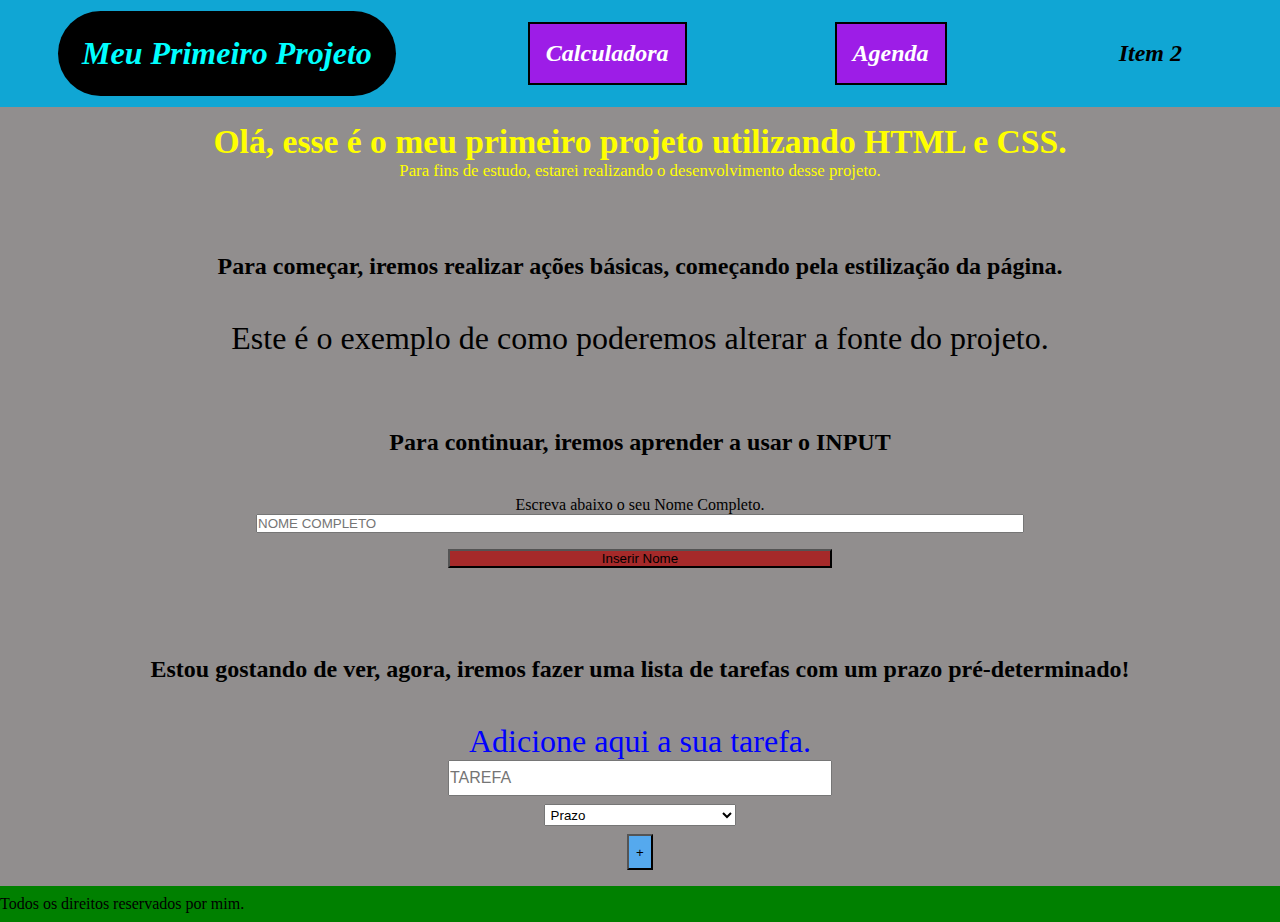
<file: index.html>
<!DOCTYPE html>
<html lang="pt-br">
<head>
    <meta charset="UTF-8">
    <meta name="viewport" content="width=device-width, initial-scale=1.0">
    <title>Meu Projeto</title>
    <link rel="stylesheet" href="style.css">
    <script src="index.js" defer></script>
</head>
<body>
    <header class="cabecalho">
        <h1 class="titulo">Meu Primeiro Projeto</h1>
        <h2 class="link1">Calculadora</h2>
        <h2 class="link2">Agenda</h2>
        <h2 class="link3">Item 2</h2>
    </header>

    <main>
        <div class="inicio">
            <h1>Olá, esse é o meu primeiro projeto utilizando HTML e CSS.</h1>
            <p>Para fins de estudo, estarei realizando o desenvolvimento desse projeto.</p>
        </div>
        <div>
            <h2>Para começar, iremos realizar ações básicas, começando pela estilização da página.</h2>
            <p class="fonte">Este é o exemplo de como poderemos alterar a fonte do projeto.</p>
        </div>
        <div class="input">
            <h2>Para continuar, iremos aprender a usar o INPUT</h2>
            <label>Escreva abaixo o seu Nome Completo.</label>
            <input placeholder="NOME COMPLETO" id="nome">
            <button id="botao">Inserir Nome</button>
            <p id="seunome"></p>
        </div>
        <div class="input">
            <h2>Estou gostando de ver, agora, iremos fazer uma lista de tarefas com um prazo pré-determinado!</h2>
            <label id="text">Adicione aqui a sua tarefa.</label>
            <input placeholder="TAREFA" id="tarefas">
            <select id="mesesTarefa">
                <option value="disabled" disabled selected>Prazo</option>
                <option value="2 meses">2 meses</option>
                <option value="4 meses">4 meses</option>
                <option value="6 meses">6 meses</option>
            </select>
            <ul id="listaDeTarefa"></ul>
            <button id="botao2">+</button>
        </div>
    </main>

    <footer class="rodape">
        <p>Todos os direitos reservados por mim.</p>
    </footer>
</body>
</html>
</file>
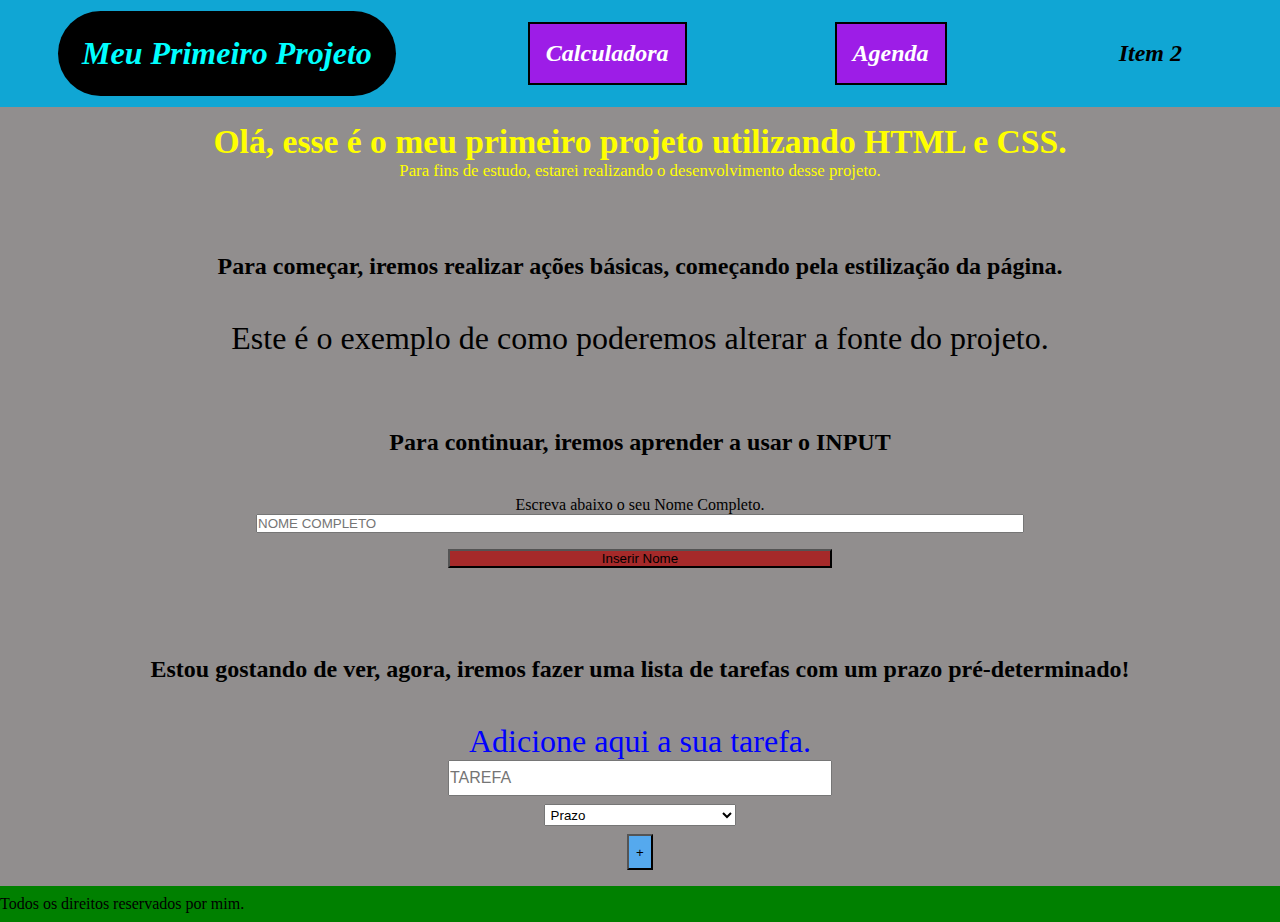
<file: projeto/index.html>
<!DOCTYPE html>
<html lang="pt-br">
<head>
    <meta charset="UTF-8">
    <meta name="viewport" content="width=device-width, initial-scale=1.0">
    <title>Meu Projeto</title>
    <link rel="stylesheet" href="style.css">
    <script src="index.js" defer></script>
</head>
<body>
    <header class="cabecalho">
        <h1 class="titulo">Meu Primeiro Projeto</h1>
        <h2 class="link1">Calculadora</h2>
        <h2 class="link2">Agenda</h2>
        <h2 class="link3">Item 2</h2>
    </header>

    <main>
        <div class="inicio">
            <h1>Olá, esse é o meu primeiro projeto utilizando HTML e CSS.</h1>
            <p>Para fins de estudo, estarei realizando o desenvolvimento desse projeto.</p>
        </div>
        <div>
            <h2>Para começar, iremos realizar ações básicas, começando pela estilização da página.</h2>
            <p class="fonte">Este é o exemplo de como poderemos alterar a fonte do projeto.</p>
        </div>
        <div class="input">
            <h2>Para continuar, iremos aprender a usar o INPUT</h2>
            <label>Escreva abaixo o seu Nome Completo.</label>
            <input placeholder="NOME COMPLETO" id="nome">
            <button id="botao">Inserir Nome</button>
            <p id="seunome"></p>
        </div>
        <div class="input">
            <h2>Estou gostando de ver, agora, iremos fazer uma lista de tarefas com um prazo pré-determinado!</h2>
            <label id="text">Adicione aqui a sua tarefa.</label>
            <input placeholder="TAREFA" id="tarefas">
            <select id="mesesTarefa">
                <option value="disabled" disabled selected>Prazo</option>
                <option value="2 meses">2 meses</option>
                <option value="4 meses">4 meses</option>
                <option value="6 meses">6 meses</option>
            </select>
            <ul id="listaDeTarefa"></ul>
            <button id="botao2">+</button>
        </div>
    </main>

    <footer class="rodape">
        <p>Todos os direitos reservados por mim.</p>
    </footer>
</body>
</html>
</file>
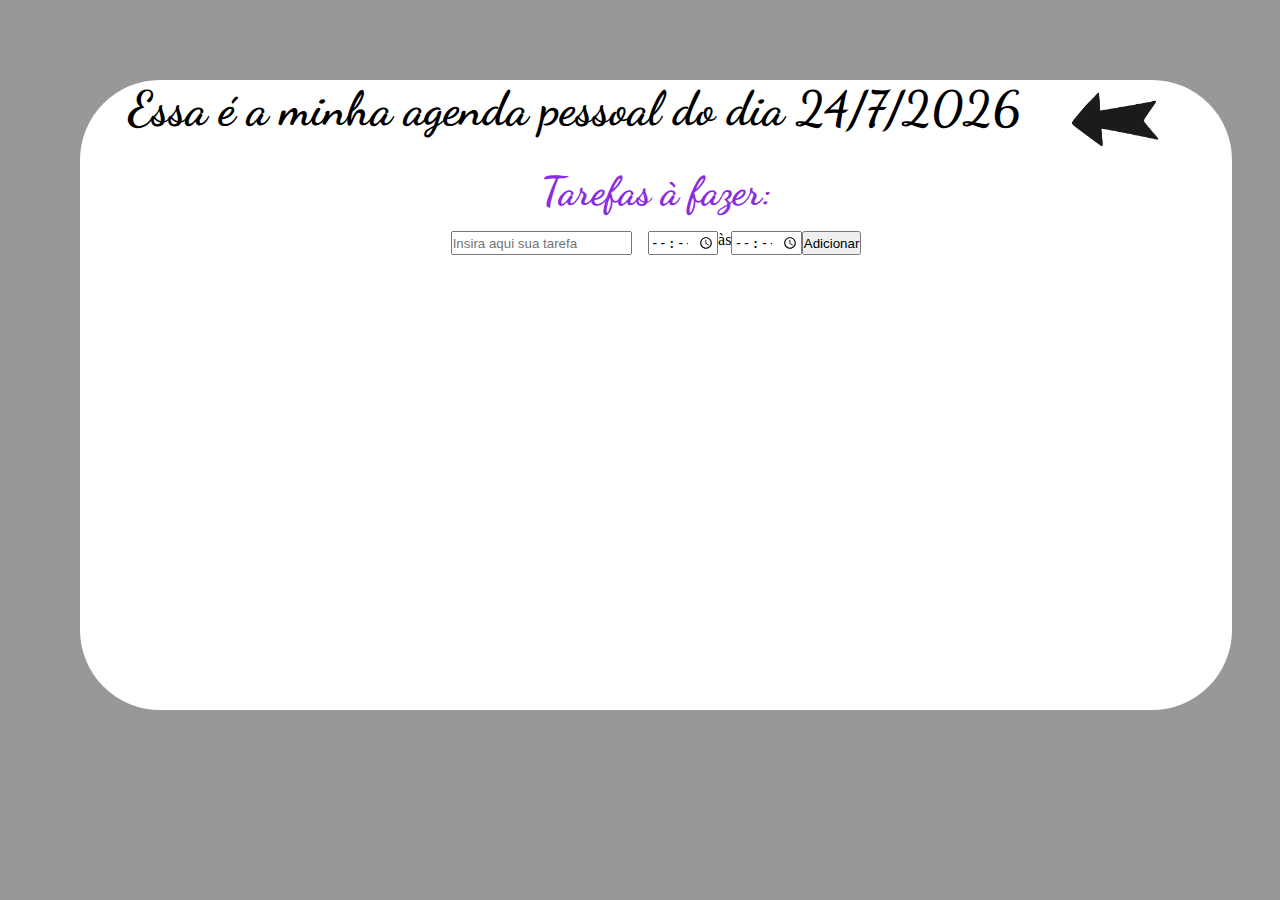
<file: agenda.html>
<!DOCTYPE html>
<html lang="pt-br">

<head>
    <meta charset="UTF-8">
    <meta name="viewport" content="width=device-width, initial-scale=1.0">
    <title>Document</title>
    <link rel="stylesheet" href="agenda.css">
    <script src="agenda.js" defer></script>
</head>

<body>
    <main>
        <div id="titulo">
            <h1 id="dataAgenda">Essa é a minha agenda do dia x</h1>
            <img src="/images/ilustracao-de-seta-isolada_23-2151904237.avif" id="voltar">
        </div>
        <div>
            <h2 id="tarefaTitle">Tarefas à fazer:</h2>
        </div>
        <div id="inserirTarefa">
            <input type="text" placeholder="Insira aqui sua tarefa" id="tarefa">
            <input type="time" placeholder="hh:mm" id="horario1">às
            <input type="time" placeholder="hh:mm" id="horario2">
            <button id="botaoTarefa">Adicionar</button>
        </div>
        <div id="inputCamp" class="invisible">
            <input type="text" placeholder="Novo nome da tarefa" id="updateTask" class="invisible">
            <button id="enviarUpdate" class="invisible">Enviar</button>
        </div>
        <div>
            <p id="error"></p>
            <ul id="listaTarefa">
            </ul>
        </div>
    </main>

</body>

</html>
</file>
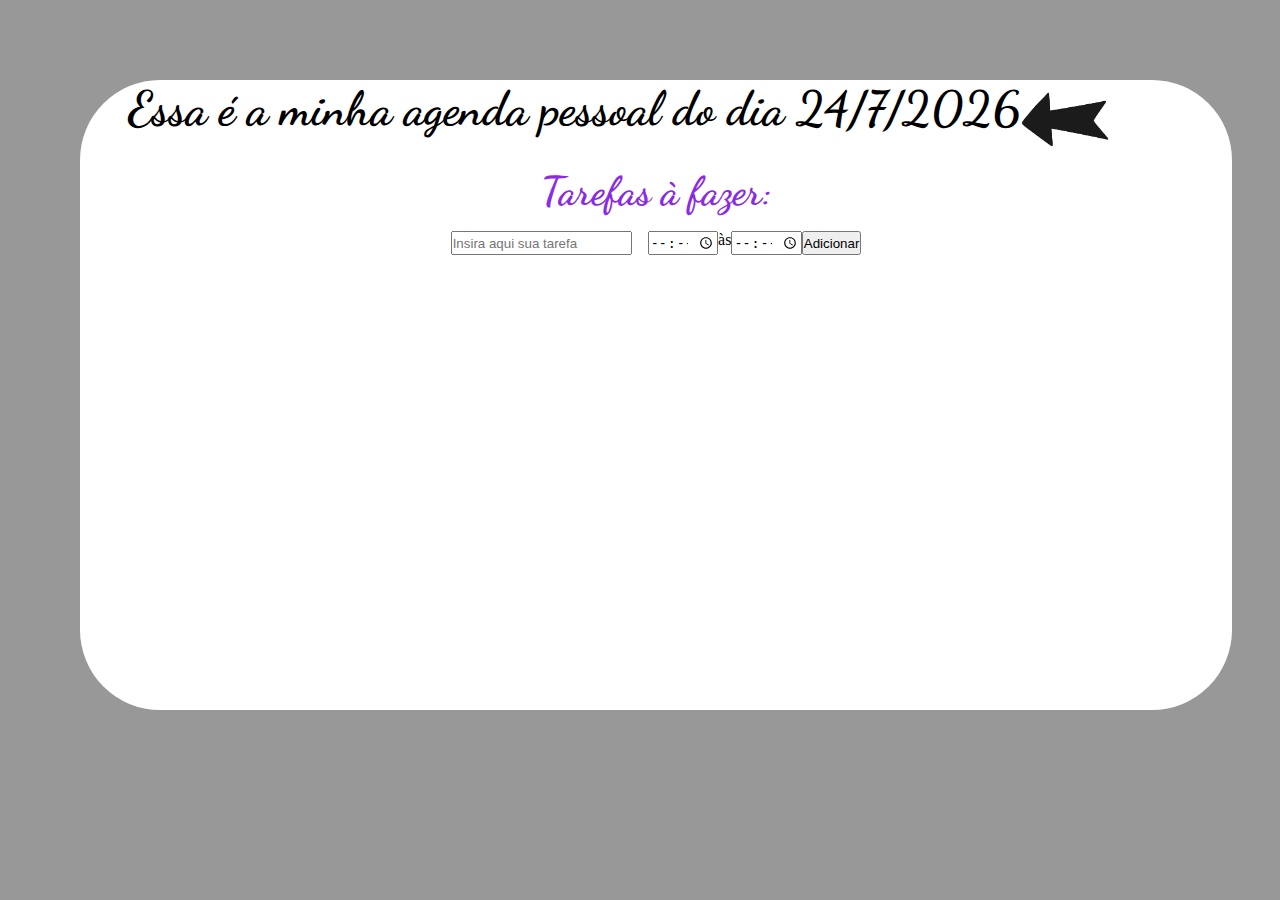
<file: agenda/agenda.html>
<!DOCTYPE html>
<html lang="pt-br">
<head>
    <meta charset="UTF-8">
    <meta name="viewport" content="width=device-width, initial-scale=1.0">
    <title>Document</title>
    <link rel="stylesheet" href="agenda.css">
    <script src="agenda.js" defer></script>
</head>
<body>
    <main>
            <div id="titulo">
                <h1 id="dataAgenda">Essa é a minha agenda do dia x</h1>
                <img src="/images/ilustracao-de-seta-isolada_23-2151904237.avif" id="voltar">
            </div>
            <div>
                <h2 id="tarefaTitle">Tarefas à fazer:</h2>
            </div>
            <div id="inserirTarefa">
                <input type="text" placeholder="Insira aqui sua tarefa" id="tarefa">
                <input type="time" placeholder="hh:mm" id="horario1">às
                <input type="time" placeholder="hh:mm" id="horario2">
                <button id="botaoTarefa">Adicionar</button>
            </div>
            <div>
                <p id="error"></p>
                <ul id="listaTarefa">
                </ul>
            </div>
    </main>

</body>
</html>
</file>
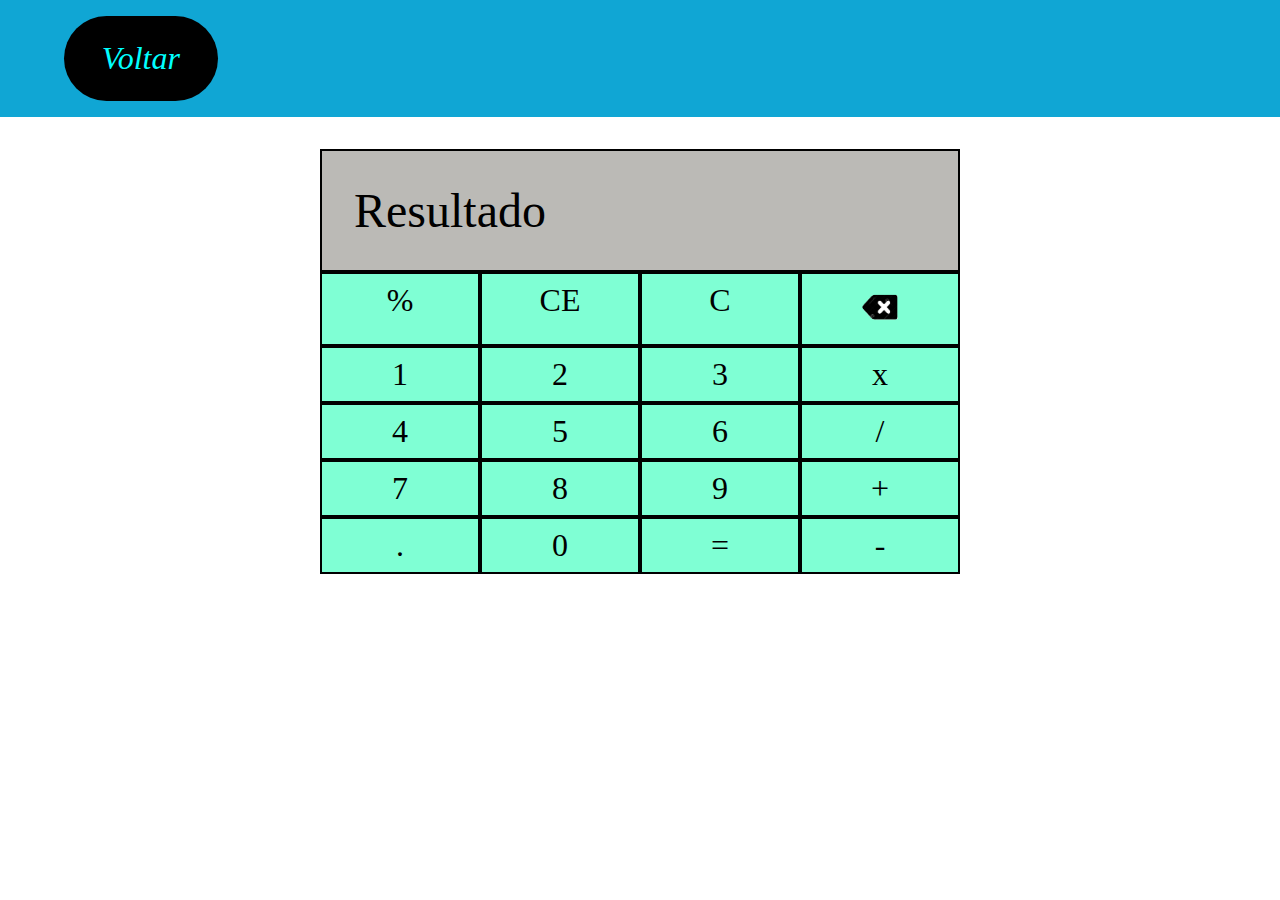
<file: calculadora/calculadora.html>
<!DOCTYPE html>
<html lang="pt-br">
<head>
    <meta charset="UTF-8">
    <meta name="viewport" content="width=device-width, initial-scale=1.0">
    <title>Calculadora</title>
    <link rel="stylesheet" href="calculadora.css">
    <script src="calculadora.js" defer></script>
</head>
<body>
    <header>
        <a id="volta">Voltar</a>
    </header>
    <main>
        <div id="calculadora">
            <p id="resposta">Resultado</p>
            <ul id="numbers">
                <li id="number" >%</li>
                <li id="number" value="16">CE</li>
                <li id="number" value="17">C</li>
                <li id="number" value="18"><img class="apagar" src="/images/APAGAR.png"></li>
                <li id="number" value="1">1</li>
                <li id="number" value="2">2</li>
                <li id="number" value="3">3</li>
                <li id="number" value="14">x</li>
                <li id="number" value="4">4</li>
                <li id="number" value="5">5</li>
                <li id="number" value="6">6</li>
                <li id="number" value="13">/</li>
                <li id="number" value="7">7</li>
                <li id="number" value="8">8</li>
                <li id="number" value="9">9</li>
                <li id="number" value="10">+</li>
                <li id="number" value="11">.</li>
                <li id="number" value="0">0</li>
                <li id="number" value="15">=</li>
                <li id="number" value="12">-</li>
            </ul>
        </div>
    </main>
</body>
</html>
</file>
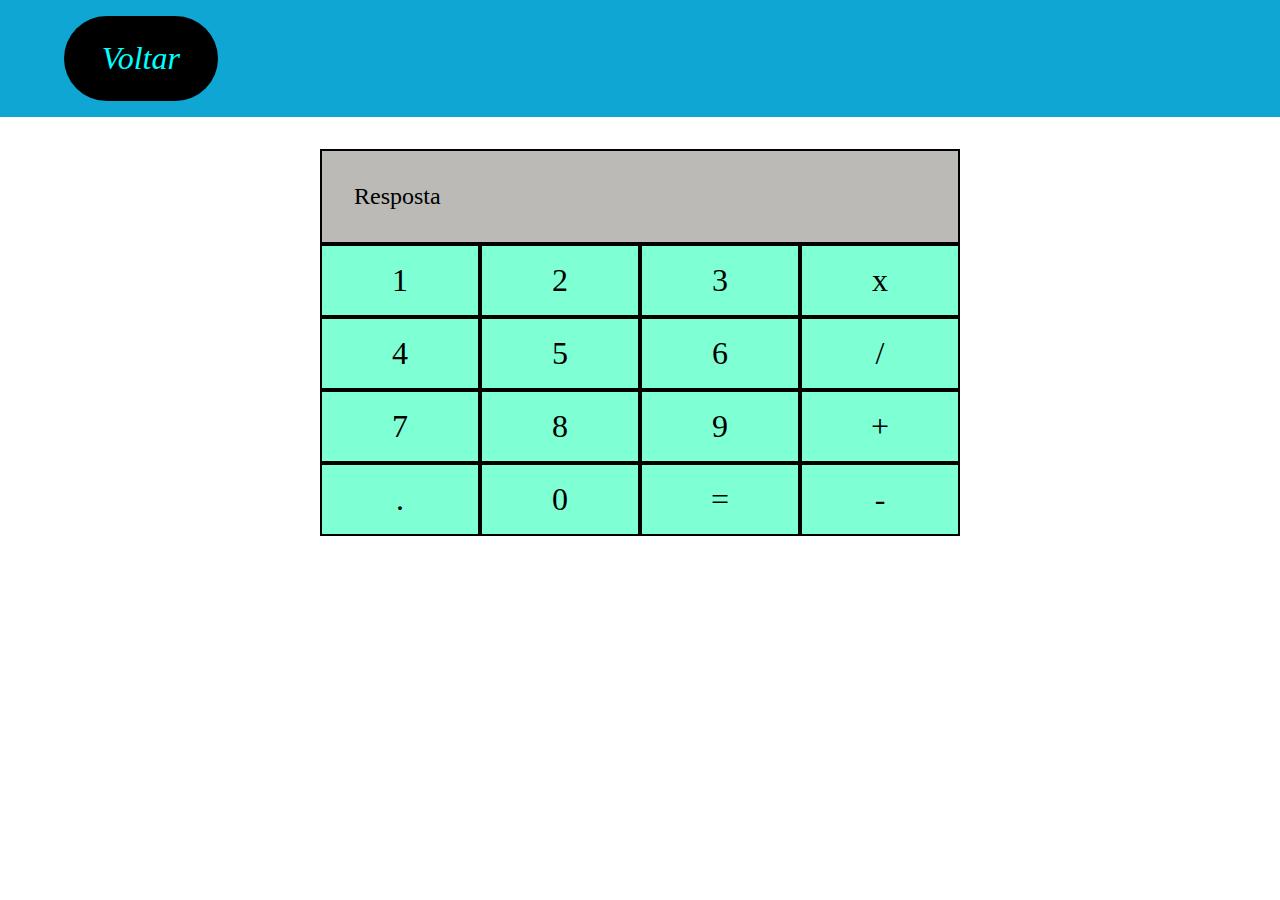
<file: myProject/calculadora/calculadora.html>
<!DOCTYPE html>
<html lang="pt-br">
<head>
    <meta charset="UTF-8">
    <meta name="viewport" content="width=device-width, initial-scale=1.0">
    <title>Calculadora</title>
    <link rel="stylesheet" href="calculadora.css">
    <script src="calculadora.js" defer></script>
</head>
<body>
    <header>
        <a id="volta">Voltar</a>
    </header>
    <main>
        <div id="calculadora">
            <p id="resposta">Resposta</p>
            <ul id="numbers">
                <li id="number" value="1">1</li>
                <li id="number" value="2">2</li>
                <li id="number" value="3">3</li>
                <li id="number" value="*">x</li>
                <li id="number" value="4">4</li>
                <li id="number" value="5">5</li>
                <li id="number" value="6">6</li>
                <li id="number" value="/">/</li>
                <li id="number" value="7">7</li>
                <li id="number" value="8">8</li>
                <li id="number" value="9">9</li>
                <li id="number" value="9">+</li>
                <li id="number" value=".">.</li>
                <li id="number" value="0">0</li>
                <li id="number" value="=">=</li>
                <li id="number" value="-">-</li>
            </ul>
        </div>
    </main>
</body>
</html>
</file>
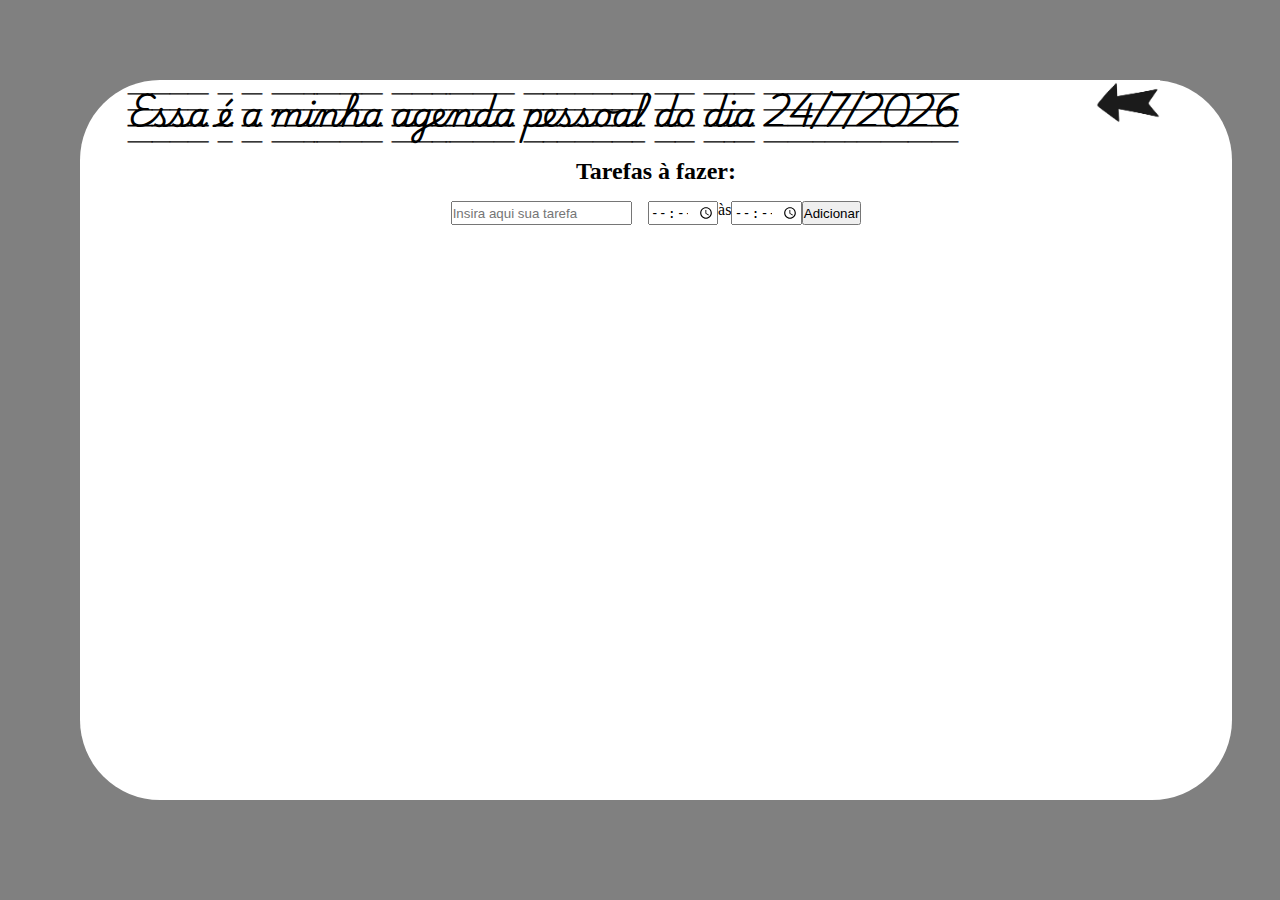
<file: projeto/agenda/agenda.html>
<!DOCTYPE html>
<html lang="pt-br">
<head>
    <meta charset="UTF-8">
    <meta name="viewport" content="width=device-width, initial-scale=1.0">
    <title>Document</title>
    <link rel="stylesheet" href="agenda.css">
    <script src="agenda.js" defer></script>
</head>
<body>
    <main>
            <div id="titulo">
                <h1 id="dataAgenda">Essa é a minha agenda do dia x</h1>
                <img src="/images/ilustracao-de-seta-isolada_23-2151904237.avif" id="voltar">
            </div>
            <div>
                <h2 id="tarefaTitle">Tarefas à fazer:</h2>
            </div>
            <div id="inserirTarefa">
                <input type="text" placeholder="Insira aqui sua tarefa" id="tarefa">
                <input type="time" placeholder="hh:mm" id="horario1">às
                <input type="time" placeholder="hh:mm" id="horario2">
                <button id="botaoTarefa">Adicionar</button>
            </div>
            <div>
                <p id="error"></p>
                <ul id="listaTarefa">
                </ul>
            </div>
    </main>

</body>
</html>
</file>
<file: style.css>
@import url('https://fonts.googleapi    s.com/css2?family=Bungee+Spice&display=swap');

* { 
    margin: 0;  
    padding: 0; 
    box-sizing: border-box; 
}   

body{   
    background-color: rgb(145, 142,  142);
}   

header{ 
    background-color:   rgb(16, 166 , 212);
    font-style: oblique;    
    display: flex;  
    justify-content: space-around;  
}   


.titulo{    
    color: aqua;    
    border-radius: 40rem;   
    background-color: black;    
    padding: 1.5rem;  
    align-self: center;  
}   

.link1{ 
    justify-content: space-between; 
    margin: 1rem;   
    border: 0.15rem solid black;    
    padding: 1rem;  
    background-color: rgb(157, 29,  231);
    color: white;
    cursor: pointer;
    align-self: center;
}

.link2{ 
    justify-content: space-between; 
    margin: 1rem;   
    border: 0.15rem solid black;    
    padding: 1rem;  
    background-color: rgb(157, 29,  231);
    color: white;
    cursor: pointer;
    align-self: center;
}   

main{   
    text-align: center; 
    display: flex;  
    flex: 1 1 0;    
    flex-direction: column; 
    gap: 2rem;  
    padding: 1rem;  
}   

.inicio{    
    color: yellow;  
    font-size: 1.05rem; 
}   

h2{ 
    padding: 2.5rem;    
    color: black;   
}   

.fonte{ 
    font-family: "Bungee Spice", san    s-serif;
    font-size: 2rem;    
}   

.input{ 
    display:flex;   
    flex-direction: column; 
    justify-content: center;    
}   

#tarefas{   
    display: flex;  
    justify-content: center;    
    align-self: center;
    height: 4vh;
    width: 30vw;
    font-size: 1rem;
}

.lista{
    display: flex;
    flex-direction: column;
    align-self: center;
}


#nome{
    display: flex;
    align-self: center;
    width: 60vw;
}

#botao{
    margin: 1rem;
    background-color: brown;
    display: flex;
    justify-content: center;
    width: 30vw;
    align-self: center;
}

#text{
    color: blue;
    font-size: 2rem;
}

#mesesTarefa{
    display: flex;
    align-self: center;
    width: 15vw;
    margin: 0.5rem;
    padding: 0.10rem;
}

#botao2{
    background-color: rgb(85, 169, 238);
    display: flex;
    justify-content: center;
    align-self: center;
    flex-direction: column;
    width: 2vw;
    height: 4vh;
}

footer{
    background-color: green;
    display: flex;
    align-items: end;
    height: 4vh;
}

.rodape{
    display: flex;
    align-items: center;
}
</file>
<file: projeto/style.css>
@import url('https://fonts.googleapi    s.com/css2?family=Bungee+Spice&display=swap');

* { 
    margin: 0;  
    padding: 0; 
    box-sizing: border-box; 
}   

body{   
    background-color: rgb(145, 142,  142);
}   

header{ 
    background-color:   rgb(16, 166 , 212);
    font-style: oblique;    
    display: flex;  
    justify-content: space-around;  
}   


.titulo{    
    color: aqua;    
    border-radius: 40rem;   
    background-color: black;    
    padding: 1.5rem;  
    align-self: center;  
}   

.link1{ 
    justify-content: space-between; 
    margin: 1rem;   
    border: 0.15rem solid black;    
    padding: 1rem;  
    background-color: rgb(157, 29,  231);
    color: white;
    cursor: pointer;
    align-self: center;
}

.link2{ 
    justify-content: space-between; 
    margin: 1rem;   
    border: 0.15rem solid black;    
    padding: 1rem;  
    background-color: rgb(157, 29,  231);
    color: white;
    cursor: pointer;
    align-self: center;
}   

main{   
    text-align: center; 
    display: flex;  
    flex: 1 1 0;    
    flex-direction: column; 
    gap: 2rem;  
    padding: 1rem;  
}   

.inicio{    
    color: yellow;  
    font-size: 1.05rem; 
}   

h2{ 
    padding: 2.5rem;    
    color: black;   
}   

.fonte{ 
    font-family: "Bungee Spice", san    s-serif;
    font-size: 2rem;    
}   

.input{ 
    display:flex;   
    flex-direction: column; 
    justify-content: center;    
}   

#tarefas{   
    display: flex;  
    justify-content: center;    
    align-self: center;
    height: 4vh;
    width: 30vw;
    font-size: 1rem;
}

.lista{
    display: flex;
    flex-direction: column;
    align-self: center;
}


#nome{
    display: flex;
    align-self: center;
    width: 60vw;
}

#botao{
    margin: 1rem;
    background-color: brown;
    display: flex;
    justify-content: center;
    width: 30vw;
    align-self: center;
}

#text{
    color: blue;
    font-size: 2rem;
}

#mesesTarefa{
    display: flex;
    align-self: center;
    width: 15vw;
    margin: 0.5rem;
    padding: 0.10rem;
}

#botao2{
    background-color: rgb(85, 169, 238);
    display: flex;
    justify-content: center;
    align-self: center;
    flex-direction: column;
    width: 2vw;
    height: 4vh;
}

footer{
    background-color: green;
    display: flex;
    align-items: end;
    height: 4vh;
}

.rodape{
    display: flex;
    align-items: center;
}
</file>
<file: agenda.css>
@import url('https://fonts.googleapis.com/css2?family=Dancing+Script:wght@400..700&display=swap');
*{
    box-sizing: border-box;
    padding: 0;
    margin: 0;
}

body{
    background-color:   rgb(153, 152, 152);
}

main{
    margin-top: 5rem;
    margin-left: 5rem;
    margin-right: 5rem;
    border-radius: 5rem;
    background-color: white;
    width: 90vw;
    min-height: 70vh;
}

#dataAgenda{
    display: flex;
    flex-direction: column;
    justify-content: flex-start;
    align-self: flex-start;
    font-size: 3rem;
    margin-left: 3rem;
    font-family: "Dancing Script", cursive;
}

#voltar{
    margin-top:0.5rem;
    display: flex;
    height: 7vh;
    width: 7vw;
    cursor: pointer;
}

#titulo{
    display: flex;
    flex-direction: row;
    justify-content: space-between;
    margin-right: 4.5rem;
}

#tarefaTitle{
    display: flex;
    justify-content: center;
    margin: 1rem;
    font-family: "Dancing Script", cursive;
    font-size: 2.5rem;
    color: blueviolet;
}

#tarefaTitle:focus{
    box-shadow: 0 0 0.5rem 5px red;
}

#inserirTarefa{
    display: flex;
    justify-content: center;
    margin: 1rem;
}


#horario1{
    width: 5.5vw;
    margin-left: 1rem;
}
#horario2{
    width: 5.5vw;
}

#error{
    color: red;
    display: flex;
    justify-content: center;
}

#listaTarefa{
    display: flex;
    flex-direction: column;
}

.lista{
    display: flex;
    align-self: center;
    font-family: "Dancing Script", cursive;
    list-style: none;
    font-size: 2rem;
}

.buttonList{
    margin-left: 1rem;
    height: 6vh;
    width: 5vw;
    background-color: rgb(241, 90, 90);
    font-family: 'Times New Roman', Times, serif;
}

.updateList{
    margin-left: 1rem;
    font-family: 'Times New Roman', Times, serif;
    height: 6vh;
    width: 5vw;
    background-color: rgb(47, 182, 223);
}

#updateTask{
    position: fixed;
    top: 50%;
    left: 50%;
    transform: translate(-50%, -50%);
    z-index: 2;
    background-color: white;
    padding: 2rem;
    border-radius: 10px;
    box-shadow: 0 0 10rem rgba(39, 27, 27, 0.5);
}

#inputCamp{
    position: fixed;
    top: 0;
    left: 0;
    width: 100vw;
    height: 100vh;
    backdrop-filter: blur(4px);
    background-color: rgba(0, 0, 0, 0.3); /* escurece um pouco */
    z-index: 1;
}

.invisible{
    visibility: hidden;
}

#enviarUpdate{
    position: fixed;
    top: 60%;
    left: 50%;
    transform: translate(-50%, -50%);
    z-index: 2;
    background-color: lightseagreen;
    padding: 1rem;
    border-radius: 10px;
    box-shadow: 0 0 10rem rgba(39, 27, 27, 0.5);
    cursor: pointer;
}
</file>
<file: agenda/agenda.css>
@import url('https://fonts.googleapis.com/css2?family=Dancing+Script:wght@400..700&display=swap');
*{
    box-sizing: border-box;
    padding: 0;
    margin: 0;
}

body{
    background-color:   rgb(153, 152, 152);
}

main{
    margin-top: 5rem;
    margin-left: 5rem;
    margin-right: 5rem;
    border-radius: 5rem;
    background-color: white;
    width: 90vw;
    min-height: 70vh;
}

#dataAgenda{
    display: flex;
    flex-direction: column;
    justify-content: flex-start;
    align-self: flex-start;
    font-size: 3rem;
    margin-left: 3rem;
    font-family: "Dancing Script", cursive;
}

#voltar{
    margin-top:0.5rem;
    display: flex;
    height: 7vh;
    width: 7vw;
    cursor: pointer;
}

#titulo{
    display: flex;
    flex-direction: row;
    align-items: center;
    margin-right: 4.5rem;
}

#tarefaTitle{
    display: flex;
    justify-content: center;
    margin: 1rem;
    font-family: "Dancing Script", cursive;
    font-size: 2.5rem;
    color: blueviolet;
}

#tarefaTitle:focus{
    box-shadow: 0 0 0.5rem 5px red;
}

#inserirTarefa{
    display: flex;
    flex-wrap: wrap;
    justify-content: center;
    margin: 1rem;
}


#horario1{
    width: 5.5vw;
    margin-left: 1rem;
}
#horario2{
    width: 5.5vw;
}

#error{
    color: red;
    display: flex;
    justify-content: center;
}

#listaTarefa{
    display: flex;
    flex-direction: column;
}

.lista{
    display: flex;
    font-family: "Dancing Script", cursive;
    list-style: none;
    font-size: 2rem;
    margin-left: 2rem;
}


.lista span{
    margin-left: 1rem;
    margin-right: 1rem;
    color: rgb(20, 143, 20);
}

.buttonList{
    background-color: rgb(241, 90, 90);
    font-family: 'Times New Roman', Times, serif;
    position: absolute;
    margin-left: 60rem;
    height: 6vh;
    width: 5vw;
}

.updateList{
    margin-left: 1rem;
    font-family: 'Times New Roman', Times, serif;
    background-color: rgb(47, 182, 223);
    height: 6vh;
    width: 5vw;
    position: absolute;
    margin-left: 55rem;
}

#updateTask{
    position: fixed;
    top: 50%;
    left: 50%;
    transform: translate(-50%, -50%);
    z-index: 2;
    background-color: white;
    padding: 2rem;
    border-radius: 10px;
    box-shadow: 0 0 10rem rgba(39, 27, 27, 0.5);
}

#inputCamp{
    position: fixed;
    top: 0;
    left: 0;
    width: 100vw;
    height: 100vh;
    backdrop-filter: blur(4px);
    background-color: rgba(0, 0, 0, 0.3); /* escurece um pouco */
    z-index: 1;
}

.invisible{
    visibility: hidden;
}

#enviarUpdate{
    position: fixed;
    top: 60%;
    left: 50%;
    transform: translate(-50%, -50%);
    z-index: 2;
    background-color: lightseagreen;
    padding: 1rem;
    border-radius: 10px;
    box-shadow: 0 0 10rem rgba(39, 27, 27, 0.5);
    cursor: pointer;
}

@media screen and (max-width: 768px) {
    main {
        margin: 2rem;
        border-radius: 2rem;
        width: 95vw;
        min-height: 60vh;
    }

    #dataAgenda {
        font-size: 2rem;
        margin-left: 1rem;
    }

    #voltar {
        width: 12vw;
    }

    #tarefaTitle {
        font-size: 2rem;
    }

    .lista {
        font-size: 1.5rem;
    }

    .buttonList,
    .updateList {
        width: 25vw;
    }

    #horario1,
    #horario2 {
        width: 20vw;
    }

    .buttonList,
    .updateList{
        width: 7vw;
    }
}

@media screen and (max-width: 480px) {
    li{
        display: flex;
        flex-direction: column;
        align-items: center;
    }

    #horario1{
        margin: 0;
    }

    #inserirTarefa{
        margin: 0;
        display: flex;
        flex-direction: column;
        align-items: center;
        }

    .buttonList,
    .updateList {
        width: 20vw;
        font-size: 1rem;
    }
}
</file>
<file: calculadora/calculadora.css>
*{
    box-sizing: border-box;
    margin: 0;
    padding: 0;
}

header{
    background-color:   rgb(16, 166 , 212);
    font-style: oblique;    
    display: flex;  
}

#volta{
    display: flex;
    align-self: start;
    font-size: 2rem;
    margin: 1rem;
    justify-content: center;
    background-color: black;
    margin-left: 4rem;
    width: 12vw;
    padding: 1.5rem;
    color: aqua;
    border-radius: 40rem;
    cursor: pointer;
}

#calculadora{
    display: flex;
    justify-content: center;
    flex-direction: column;
    align-content: center;
    flex-wrap: wrap;
}

#numbers{
    width: 50vw;
    display: flex;
    flex-wrap: wrap;
}


#number{
    display: flex;
    justify-content: center;
    background-color: aquamarine;
    list-style-type: none;
    padding: 0.5rem;
    font-size: 2rem;
    flex: 1 1 25%;
    border: 0.15rem solid black;
    cursor: pointer;
}

.apagar{
    width: 5vw;
    height: 6vh;
}

#resposta{
    margin-top: 2rem;
    padding: 2rem;
    font-size: 3rem;
    border: 0.15rem solid black;
    width: 50vw;
    background-color: rgb(187, 186, 182);
}
</file>
<file: myProject/calculadora/calculadora.css>
*{
    box-sizing: border-box;
    margin: 0;
    padding: 0;
}

header{
    background-color:   rgb(16, 166 , 212);
    font-style: oblique;    
    display: flex;  
}

#volta{
    display: flex;
    align-self: start;
    font-size: 2rem;
    margin: 1rem;
    justify-content: center;
    background-color: black;
    margin-left: 4rem;
    width: 12vw;
    padding: 1.5rem;
    color: aqua;
    border-radius: 40rem;
    cursor: pointer;
}

#calculadora{
    display: flex;
    justify-content: center;
    flex-direction: column;
    align-content: center;
    flex-wrap: wrap;
}

#numbers{
    width: 50vw;
    display: flex;
    flex-wrap: wrap;
}


#number{
    display: flex;
    justify-content: center;
    background-color: aquamarine;
    list-style-type: none;
    padding: 1rem;
    font-size: 2rem;
    flex: 1 1 25%;
    border: 0.15rem solid black;
    cursor: crosshair;
}

#resposta{
    margin-top: 2rem;
    padding: 2rem;
    font-size: 1.5rem;
    border: 0.15rem solid black;
    width: 50vw;
    background-color: rgb(187, 186, 182);
}
</file>
<file: projeto/agenda/agenda.css>
@import url('https://fonts.googleapis.com/css2?family=Bungee+Spice&family=Playwrite+MX+Guides&display=swap');

*{
    box-sizing: border-box;
    padding: 0;
    margin: 0;
}

body{
    background-color: gray;
}

main{
    margin-top: 5rem;
    margin-left: 5rem;
    margin-right: 5rem;
    border-radius: 5rem;
    background-color: white;
    width: 90vw;
    height: 80vh;
}

#dataAgenda{
    display: flex;
    flex-direction: column;
    justify-content: flex-start;
    align-self: flex-start;
    margin-left: 3rem;
    font-family: "Playwrite MX Guides", cursive;

}

#voltar{
    display: flex;
    height: 5vh;
    width: 5vw;
    cursor: pointer;
}

#titulo{
    display: flex;
    flex-direction: row;
    justify-content: space-between;
    margin-right: 4.5rem;
}

#tarefaTitle{
    display: flex;
    justify-content: center;
    margin: 1rem;
}

#inserirTarefa{
    display: flex;
    justify-content: center;
    margin: 1rem;
}

#horario1{
    width: 5.5vw;
    margin-left: 1rem;
}
#horario2{
    width: 5.5vw;
}

#error{
    color: red;
    display: flex;
    justify-content: center;
}

.lista{
    display: flex;
    justify-content: center;
    list-style: none;
}
</file>
